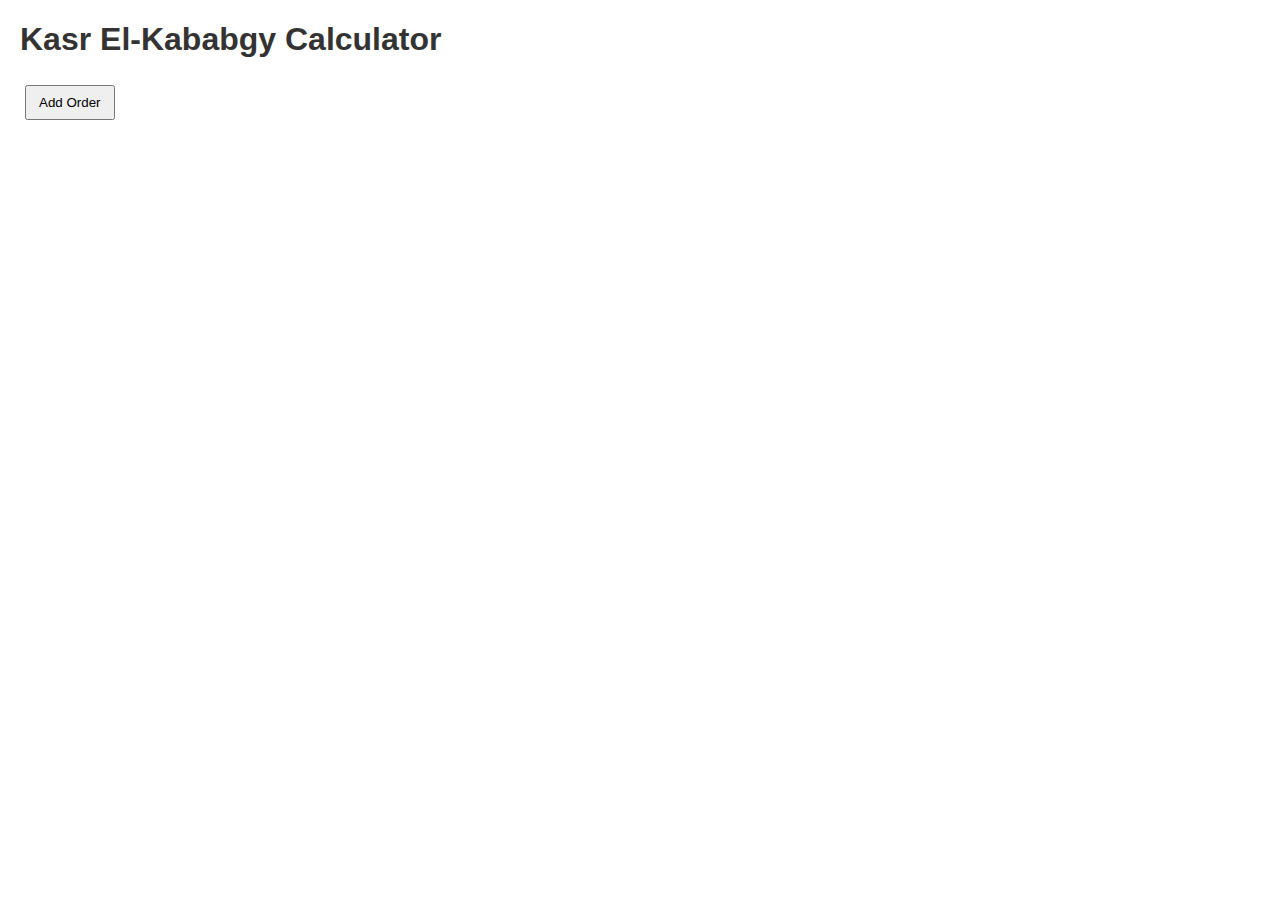
<file: index.html>
<!DOCTYPE html>
<html lang="en">
<head>
<meta charset="UTF-8">
<meta name="viewport" content="width=device-width, initial-scale=1.0">
<title>Kasr El-Kababgy calculator</title>
<link rel="stylesheet" href="style.css">
</head>
<body>
<h1>Kasr El-Kababgy Calculator</h1>
<button id="addOrderBtn">Add Order</button>
<div id="ordersContainer"></div>
<script src="script.js"></script>
</body>
</html>
</file>
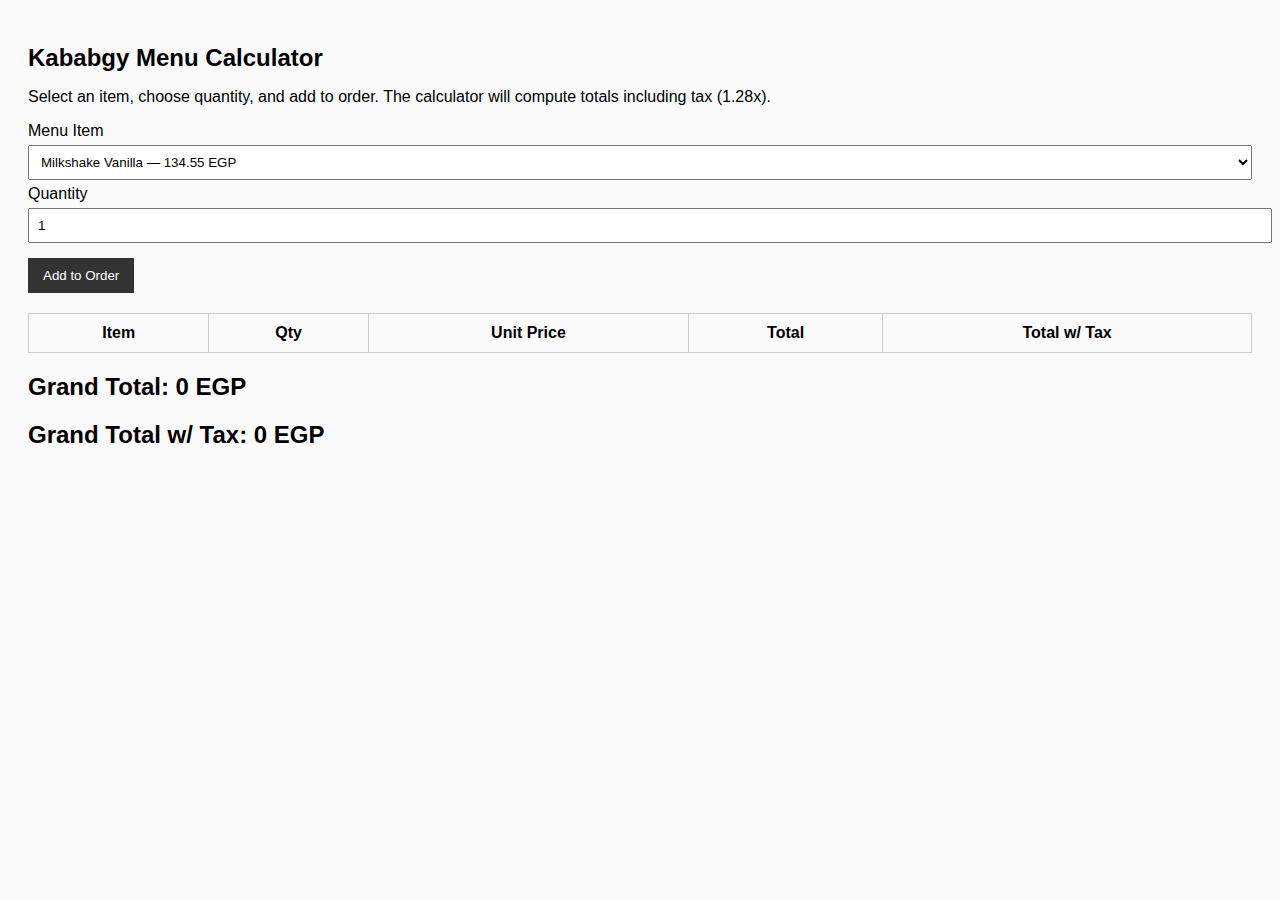
<file: menu_calculator_site.html>
<!DOCTYPE html>
<html lang="en">
<head>
  <meta charset="UTF-8" />
  <meta name="viewport" content="width=device-width, initial-scale=1.0" />
  <title>Kababgy Menu Calculator</title>
  <style>
    body { font-family: Arial, sans-serif; padding: 20px; background:#fafafa; }
    h1 { font-size: 24px; margin-bottom: 10px; }
    select, input { padding: 8px; margin: 5px 0; width: 100%; }
    table { width:100%; border-collapse: collapse; margin-top:20px; }
    th, td { border:1px solid #ccc; padding:10px; }
    button { padding:10px 15px; background:#333; color:#fff; border:none; cursor:pointer; margin-top:10px; }
  </style>
</head>
<body>

<h1>Kababgy Menu Calculator</h1>
<p>Select an item, choose quantity, and add to order. The calculator will compute totals including tax (1.28x).</p>

<label>Menu Item</label>
<select id="itemSelect"></select>

<label>Quantity</label>
<input type="number" id="qty" value="1" min="1" />

<button onclick="addItem()">Add to Order</button>

<table>
  <thead>
    <tr>
      <th>Item</th>
      <th>Qty</th>
      <th>Unit Price</th>
      <th>Total</th>
      <th>Total w/ Tax</th>
    </tr>
  </thead>
  <tbody id="orderTable"></tbody>
</table>

<h2 id="grandTotal">Grand Total: 0 EGP</h2>
<h2 id="grandTotalTax">Grand Total w/ Tax: 0 EGP</h2>

<script>
// Simplified sample — you will paste full menu later
const menu = {
  "Milkshake Vanilla": 134.55,
  "Orange Juice": 82.55,
  "Grilled Ribs (1/4 Kilo)": 205.55,
};

const itemSelect = document.getElementById("itemSelect");
for (let item in menu) {
  let opt = document.createElement("option");
  opt.value = item;
  opt.textContent = `${item} — ${menu[item]} EGP`;
  itemSelect.appendChild(opt);
}

function addItem() {
  const item = itemSelect.value;
  const qty = parseInt(document.getElementById("qty").value);
  const price = menu[item];
  const total = price * qty;
  const totalTax = total * 1.28;

  const row = document.createElement("tr");
  row.innerHTML = `<td>${item}</td><td>${qty}</td><td>${price}</td><td>${total.toFixed(2)}</td><td>${totalTax.toFixed(2)}</td>`;
  document.getElementById("orderTable").appendChild(row);

  updateTotals();
}

function updateTotals() {
  let total = 0;
  let totalTax = 0;
  document.querySelectorAll("#orderTable tr").forEach(r => {
    total += parseFloat(r.children[3].textContent);
    totalTax += parseFloat(r.children[4].textContent);
  });
  document.getElementById("grandTotal").textContent = `Grand Total: ${total.toFixed(2)} EGP`;
  document.getElementById("grandTotalTax").textContent = `Grand Total w/ Tax: ${totalTax.toFixed(2)} EGP`;
}
</script>

</body>
</html>
</file>
<file: style.css>
body {
  font-family: Arial, sans-serif;
  margin: 20px;
}

h1 {
  color: #333;
}

button {
  padding: 8px 12px;
  margin: 5px;
  cursor: pointer;
}

.order-box {
  border: 1px solid #ccc;
  padding: 10px;
  margin: 10px 0;
}

.item-row {
  margin: 5px 0;
}
</file>
